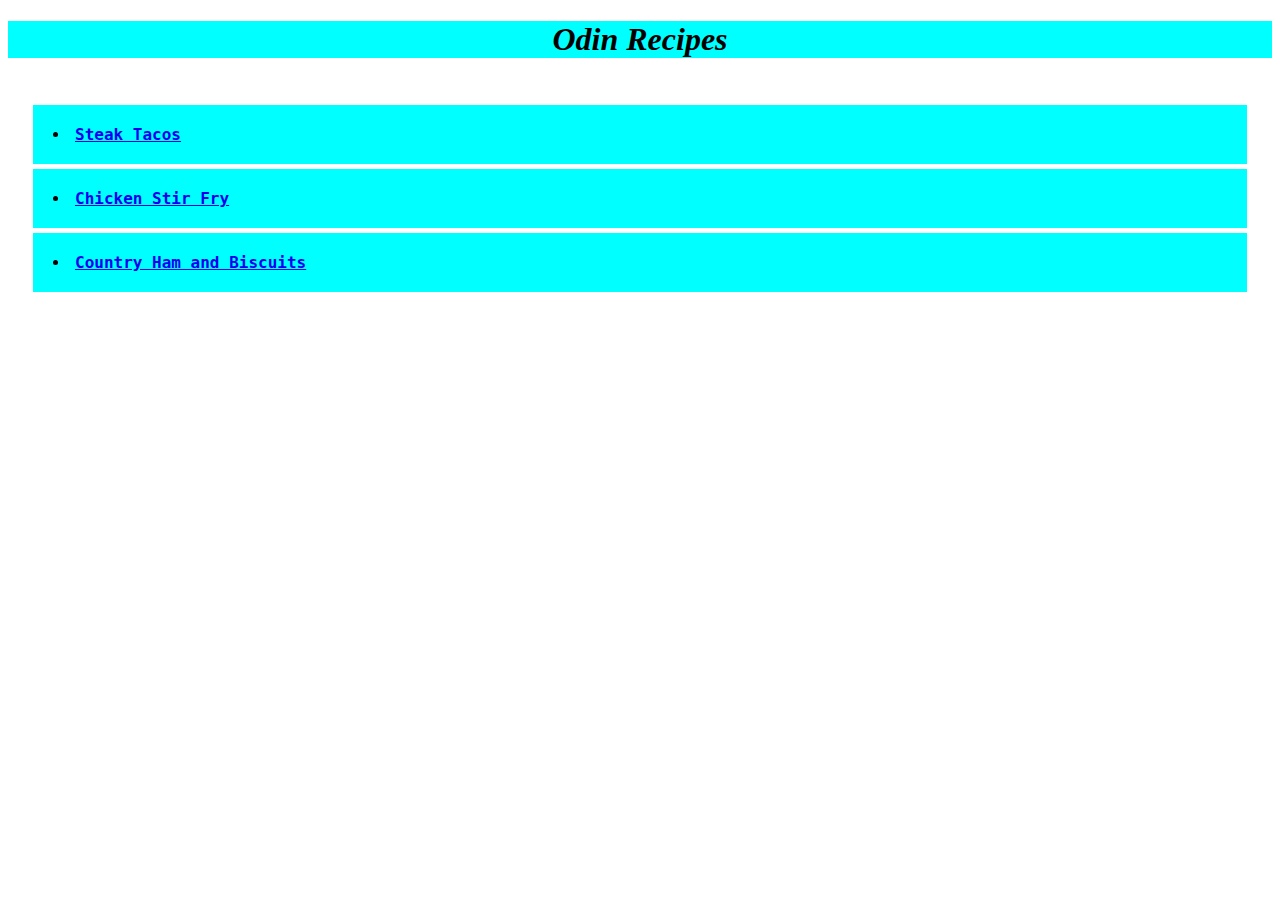
<file: index.html>
<!DOCTYPE html>
<html lang="en">
<head>
  <meta charset="utf-8">
  <title>Odin Recipes</title>
  <link rel="stylesheet" href="styles.css">
</head>
<body>
  <h1 class="title">Odin Recipes</h1>
  <ul class="links">
    <li class="main link"><a href="recipes/steak-tacos.html">Steak Tacos</a></li>
    <li class="main link"><a href="recipes/chicken-stir-fry.html">Chicken Stir Fry</a></li>
    <li class="main link"><a href="recipes/country-ham-and-biscuits.html">Country Ham and Biscuits</a></li>
  </ul>
</body>

</html>
</file>
<file: styles.css>
.title{
    text-align: center;
    background-color: aqua;
    font-family: Copperplate, fantasy;
    font-style: italic;
}
.links {
    
    padding: 20px;
    list-style-image: url(https://www.gifs.cc/bullets/green-rolling-bullet-animated.gif) ;
    list-style-position: inside;
    

}
.main.link{
    font-family: 'Lucida Console', Monospace;
    font-weight: 800;
    margin: 5px;
    padding: 20px;
    background: aqua;
    
}

li {
    list-style-image: url(https://www.gifs.cc/bullets/green-rolling-bullet-animated.gif);
    list-style-position: inside;
    display: list-item;
 }

.steak-tacos-title {
    text-align: center;
    color:limegreen; 
    font-family: Arial, Helvetica, sans-serif;
}
.steak-img { 
    border-radius: 50%;
    padding: 5px;
    margin-left: 600;
    margin-right: auto;
}
.steak-description {
    text-align: center;
    font-family: Arial, Helvetica, sans-serif;
}
.steak-description-para {
    text-align: center;
    font-family: Arial, Helvetica, sans-serif;
}
.steak-ingredients {
    text-align: center;
    font-family: Arial, sans-serif;
}

.steak-ingredient-list-container {
    text-align: center;
}

.steak-ingredient-list{
    display: inline-block;
    font-family: Arial, Helvetica, sans-serif;

}

.steak-steps{
    text-align: center;
    font-family: Arial, Helvetica, sans-serif;
}
.step-list{
    font-family: Arial, sans-serif;
}

.chicken-title {
    font-weight: 800;
    font-family: Verdana, Geneva, Tahoma, sans-serif;
    text-align: center;
}
.chicken-img{
    border-radius: 25%;
    margin-left: 600;
}
.chicken-description-title{
    text-align: center;
    font-family: Tahoma, sans-serif;
}
.chicken-description-para {
    text-align: center;
    font-family: Geneva, sans-serif;
}
.chicken-ingredients-title {
    font-weight: 600;
    text-align: center;
    font-family: Tahoma, sans-serif;
}
.chicken-ingredients-list{
    font-family: Verdana, Geneva, Tahoma, sans-serif;
}
.chicken-steps-title {
    font-family: Verdana, Geneva, Tahoma, sans-serif;
    font-weight: 600;
    text-align: center;
}
.chicken-steps-list {
    font-family: Verdana, Geneva, Tahoma, sans-serif;
}
.biscuit-title {
    font-weight: 800;
    font-family: 'Trebuchet MS', 'Lucida Sans Unicode', 'Lucida Grande', 'Lucida Sans', Arial, sans-serif;
    text-align: center;
}
.biscuit-img{
    margin-left: 600;
    border-radius: 50%;
}
.biscuit-description {
    font-family: Verdana, sans-serif;
    text-align: center;
    font-weight: 600;
}
.biscuit-description-para{
    font-family: Tahoma, sans-serif;
    text-align: center;
    font-style: italic;
}
.biscuit-ingredients {
    text-align: center;
    font-family:Verdana, Geneva, Tahoma, sans-serif;
    font-weight: 600;
}
.biscuit-ingredient-list {
    font-family: Tahoma, sans-serif;
}
.biscuit-steps {
    text-align: center;
    font-family: Geneva, sans-serif;
    font-weight: 600;
}

.biscuit-step-list {
    font-family: Geneva, sans-serif;

}
</file>
